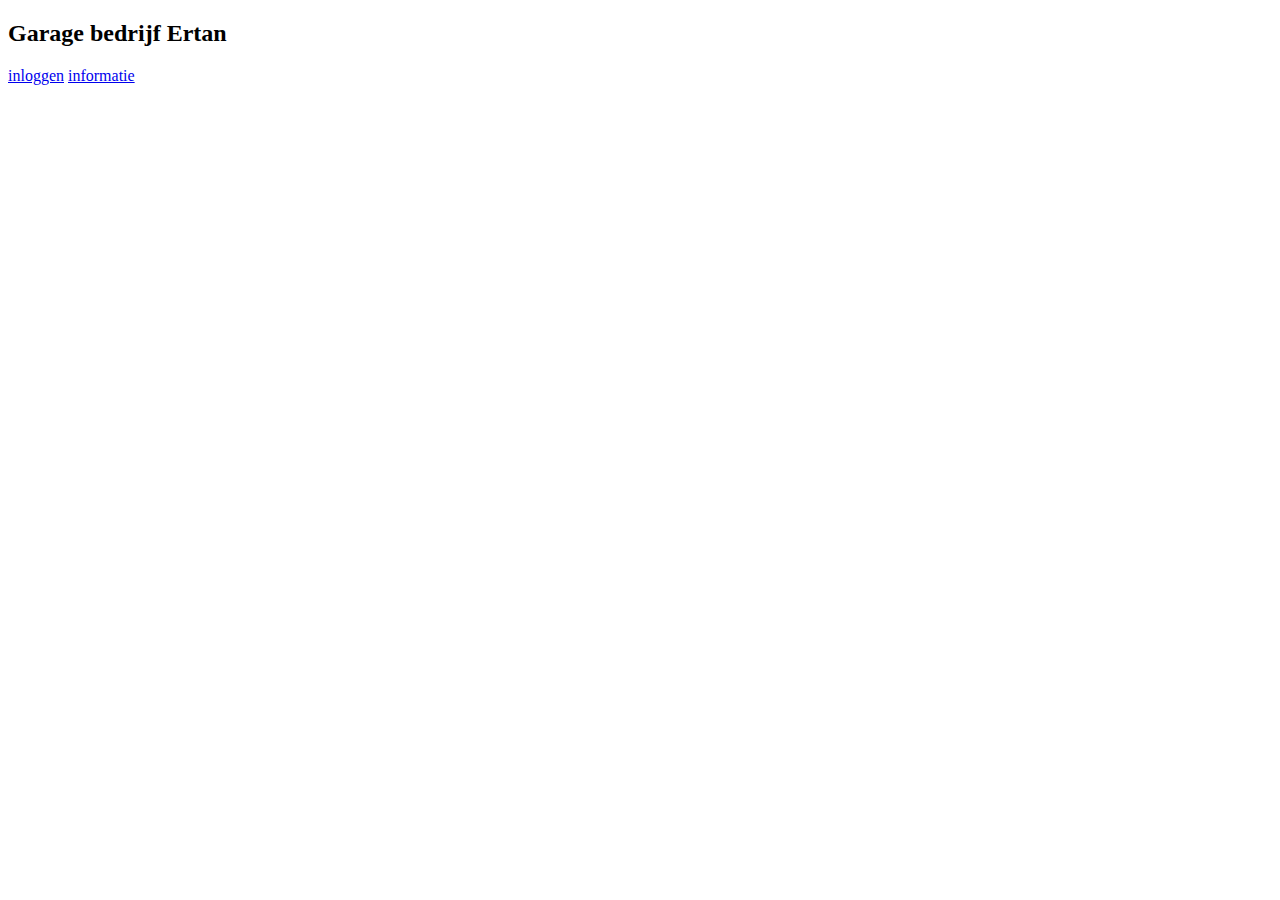
<file: index.html>
<!doctype html>
<html lang="en">
<head>
    <meta charset="UTF-8">
    <title>Document</title>
    <link rel="stylesheet" href="main.scss">
</head>
<body>
<section id="main">
    <div class="banner-area">
        <h2>Garage bedrijf Ertan</h2>
        <div class="buttons"> <a href="login.php" class="btn">inloggen</a>
            <a href="info.php" class="btn">informatie</a>
        </div>
    </div>
</section>
<section id="info">

</section>
</body>
</html>
</file>
